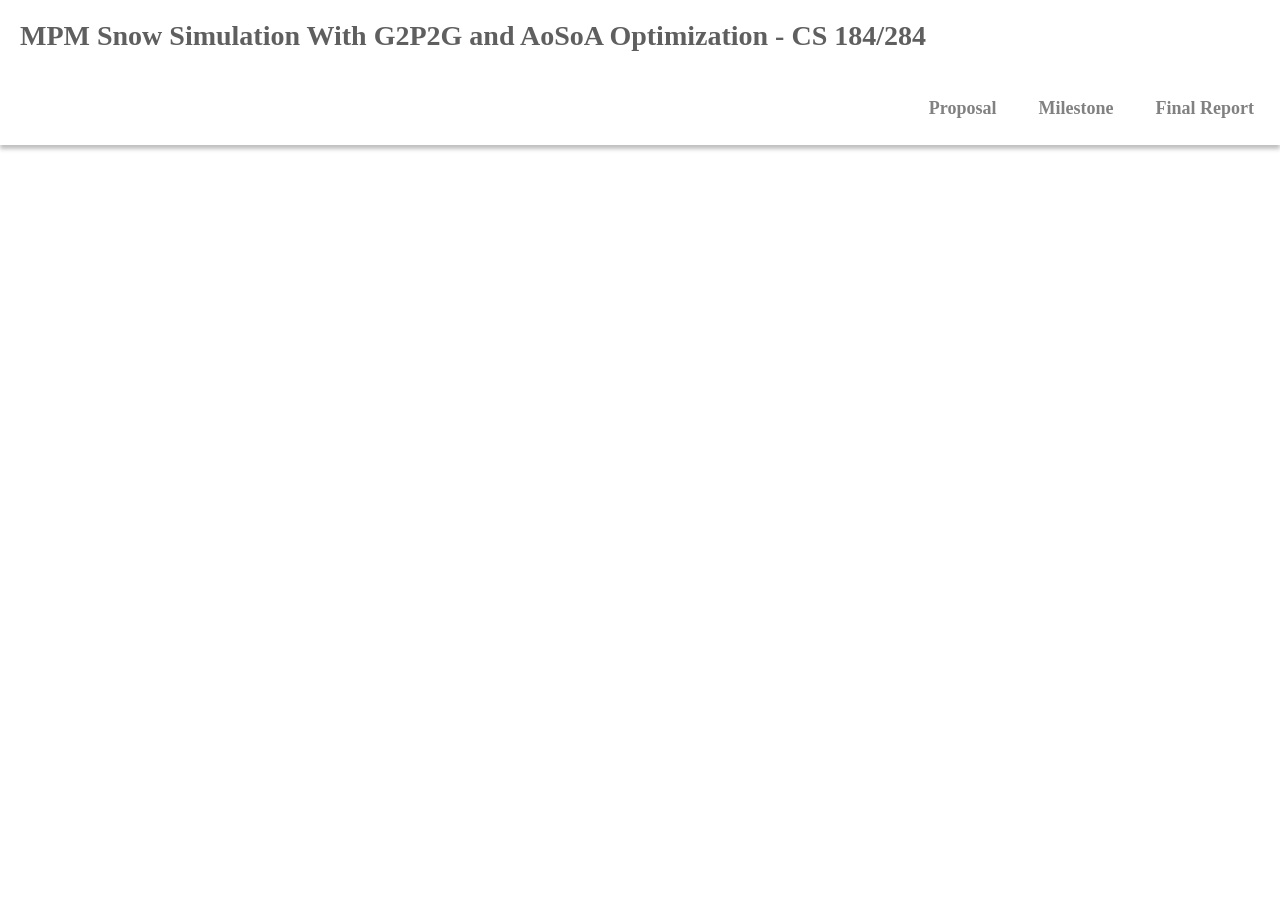
<file: docs/index.html>
<!doctype html>
<html>
    <head>
       <meta charset="utf-8">
        <title>MPM Snow Simulation With G2P2G and AoSoA Optimization - CS 184/284</title>
        <link rel="stylesheet" href="style.css">
    </head>
    <body>
        <div class="site-header">
            <div class="row">
                <div class="name-header">
                    <p>MPM Snow Simulation With G2P2G and AoSoA Optimization - CS 184/284</p>
                </div>
                <div class="title-bar">
                    <ul>
                        <li>
                            <a href="proposal.html">Proposal</a>
                        </li>
                        <li>
                            <a href="milestone.html">Milestone</a>
                        </li>
                        <li>
                            <a href="report.html">Final Report</a>
                        </li>
                    </ul>
                </div>
            </div>
        </div>
        <!-- <div class="main-pic" align="center">
            <img src="images/furball.png" -->
        </div>
    </body>
</file>
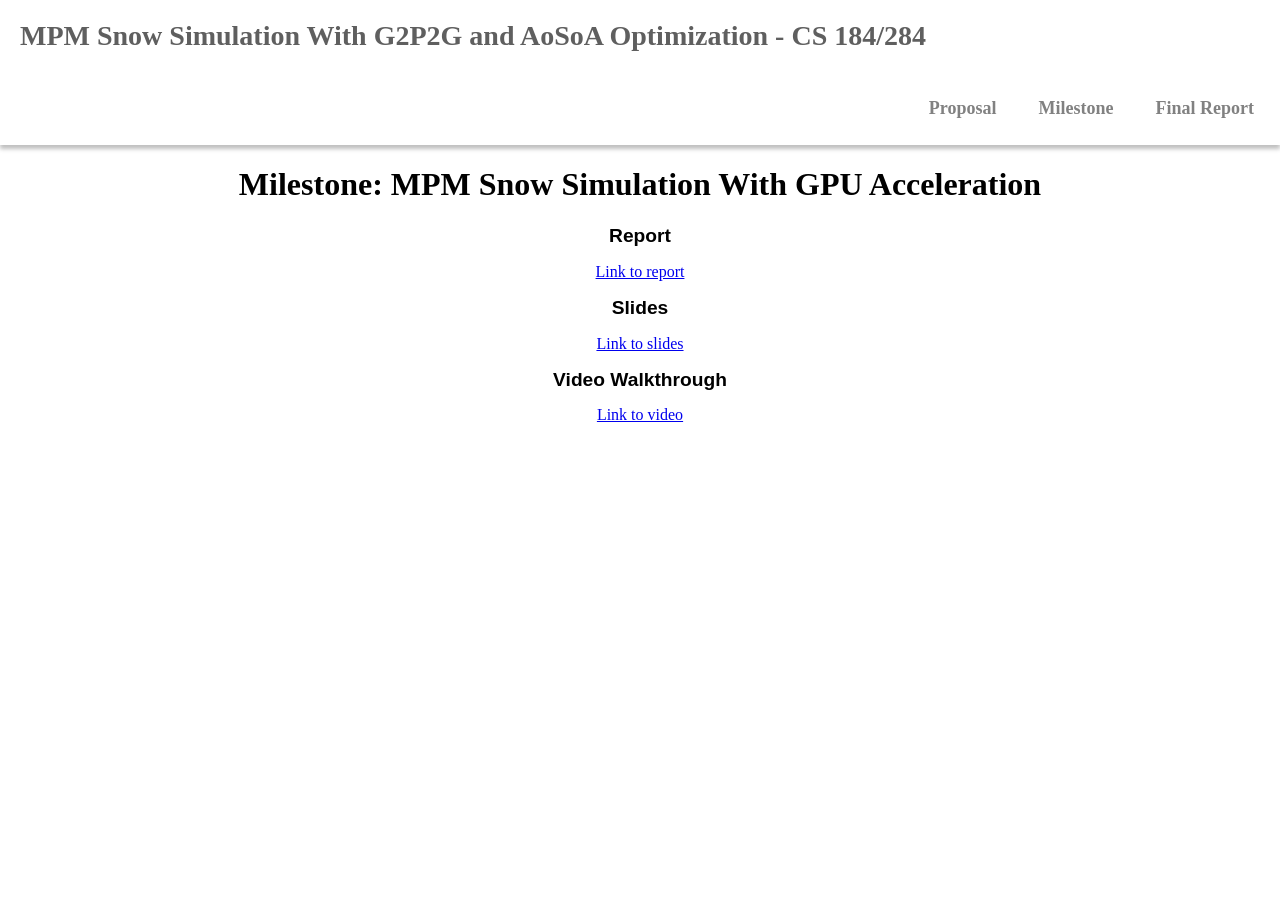
<file: docs/milestone.html>
<!DOCTYPE html PUBLIC "-//W3C//DTD XHTML 1.0 Strict//EN" "http://www.w3.org/TR/xhtml1/DTD/xhtml1-strict.dtd">
<html xmlns="http://www.w3.org/1999/xhtml" xml:lang="en" lang="en">
    <head>
        <meta charset="utf-8">
         <title>MPM Snow Simulation With G2P2G and AoSoA Optimization - CS 184/284</title>
         <link rel="stylesheet" href="style.css">
     </head>
     <body>
         <div class="site-header">
             <div class="row">
                 <div class="name-header">
                     <p>MPM Snow Simulation With G2P2G and AoSoA Optimization - CS 184/284</p>
                 </div>
                 <div class="title-bar">
                     <ul>
                         <li>
                             <a href="proposal.html">Proposal</a>
                         </li>
                         <li>
                             <a href="milestone.html">Milestone</a>
                         </li>
                         <li>
                             <a href="report.html">Final Report</a>
                         </li>
                     </ul>
                 </div>
             </div>
         </div>
         <!-- <div class="main-pic" align="center">
             <img src="images/furball.png" -->
         </div>
    <style>
        div.padded {
            padding-top: 0px;
            padding-right: 100px;
            padding-bottom: 0.25in;
            padding-left: 100px;
        }

        code {
            padding: 0;
            padding-top: 0.2em;
            padding-bottom: 0.2em;
            font-family: Consolas, "courier new";
            margin: 0;
            font-size: 95%;
            border-radius: 2px;
        }

        .center {
            display: block;
            margin-left: auto;
            margin-right: auto;
            width: 80%;
        }

        .center-small {
            display: block;
            margin-left: auto;
            margin-right: auto;
            width: 40%;
        }

        .center-mini {
            display: block;
            margin-left: auto;
            margin-right: auto;
            width: 20%;
        }

        .center-large {
            display: block;
            margin-left: auto;
            margin-right: auto;
            width: 100%;
        }

        .tb {
            border-collapse: collapse;
        }
    </style>

<h1 align="middle">Milestone: MPM Snow Simulation With GPU Acceleration</h1>
<h2 align="middle">Report</h2>
<div align="middle">
<a href="https://drive.google.com/file/d/1RD7Oj32CjXzi2FwYpv-5K4EhymDbfySG/view?usp=sharing" class="button" view>Link to report</a>
</div>
<h2 align="middle">Slides</h2>
<div align="middle">
<a href="https://docs.google.com/presentation/d/12SH9jOvtnTwWewP_TLiBoOO5If0qAd2K3AaTzSNSI1c/edit?usp=sharing" class="button" view>Link to slides</a>
</div>
<h2 align="middle">Video Walkthrough</h2>
         <div align="middle">
             <a href="https://drive.google.com/file/d/1jdARSUB29kEuLJbf12Z2mGzgmj2vIXp_/view?usp=sharing" class="button" view>Link to video</a>
         </div>

</body>
</file>
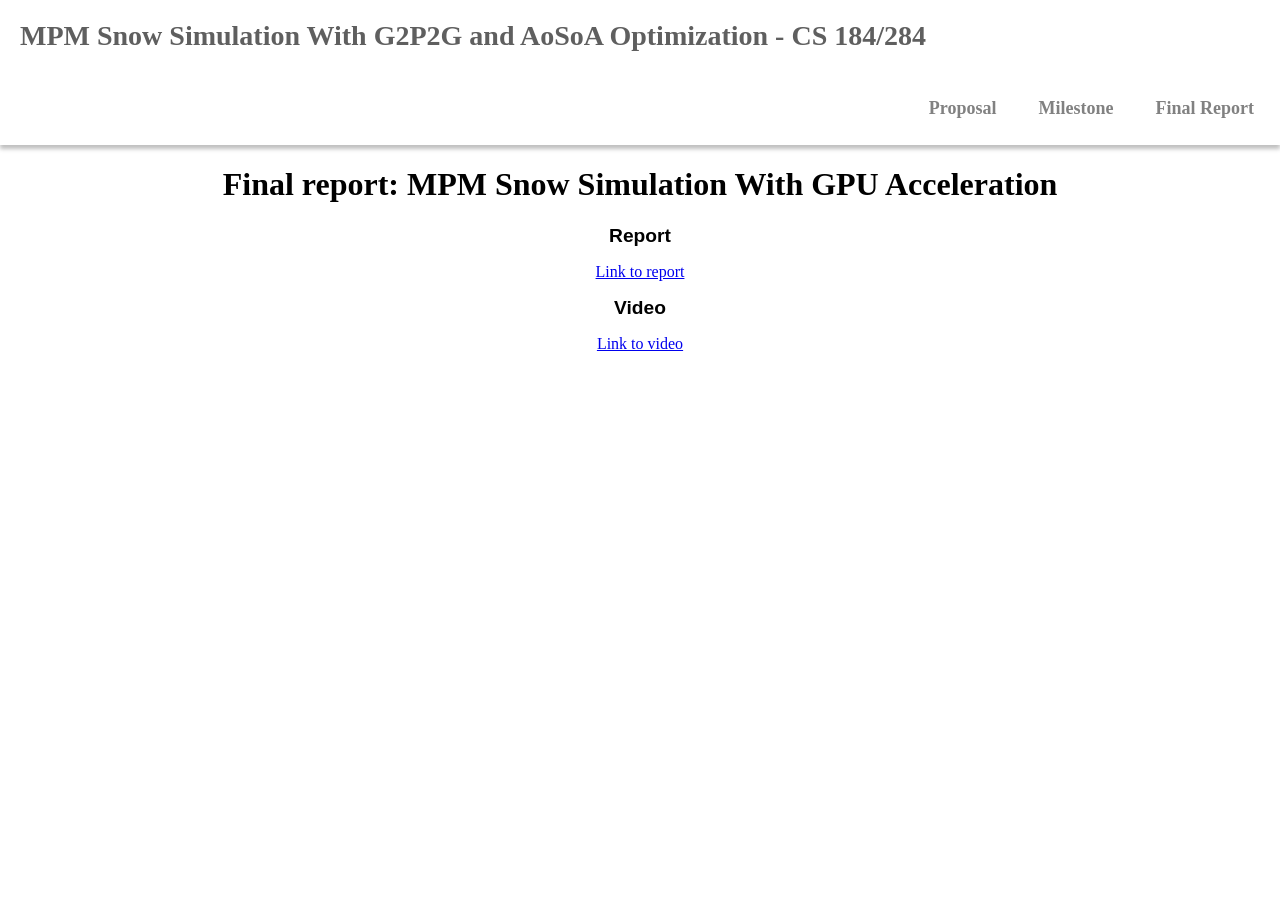
<file: docs/report.html>
<!DOCTYPE html PUBLIC "-//W3C//DTD XHTML 1.0 Strict//EN" "http://www.w3.org/TR/xhtml1/DTD/xhtml1-strict.dtd">
<html xmlns="http://www.w3.org/1999/xhtml" xml:lang="en" lang="en">
<head>
    <meta charset="utf-8">
    <title>MPM Snow Simulation With G2P2G and AoSoA Optimization - CS 184/284</title>
    <link rel="stylesheet" href="style.css">
</head>
<body>
<div class="site-header">
    <div class="row">
        <div class="name-header">
            <p>MPM Snow Simulation With G2P2G and AoSoA Optimization - CS 184/284</p>
        </div>
        <div class="title-bar">
            <ul>
                <li>
                    <a href="proposal.html">Proposal</a>
                </li>
                <li>
                    <a href="milestone.html">Milestone</a>
                </li>
                <li>
                    <a href="report.html">Final Report</a>
                </li>
            </ul>
        </div>
    </div>
</div>
<!-- <div class="main-pic" align="center">
    <img src="images/furball.png" -->
</div>
<style>
    div.padded {
        padding-top: 0px;
        padding-right: 100px;
        padding-bottom: 0.25in;
        padding-left: 100px;
    }

    code {
        padding: 0;
        padding-top: 0.2em;
        padding-bottom: 0.2em;
        font-family: Consolas, "courier new";
        margin: 0;
        font-size: 95%;
        border-radius: 2px;
    }

    .center {
        display: block;
        margin-left: auto;
        margin-right: auto;
        width: 80%;
    }

    .center-small {
        display: block;
        margin-left: auto;
        margin-right: auto;
        width: 40%;
    }

    .center-mini {
        display: block;
        margin-left: auto;
        margin-right: auto;
        width: 20%;
    }

    .center-large {
        display: block;
        margin-left: auto;
        margin-right: auto;
        width: 100%;
    }

    .tb {
        border-collapse: collapse;
    }
</style>

<h1 align="middle">Final report: MPM Snow Simulation With GPU Acceleration</h1>
<h2 align="middle">Report</h2>
<div align="middle">
    <a href="https://drive.google.com/file/d/175NUY6IVsrn-cfPj1d-dVzX86LmDkB9y/view?usp=sharing" class="button" view>Link to report</a>
</div>
<h2 align="middle">Video</h2>
<div align="middle">
    <a href="https://drive.google.com/file/d/1EtNmYYTUaMrriORoMRXjIo7rY1NkT1xw/view?usp=sharing" class="button" view>Link to video</a>
</div>

</body>
</file>
<file: docs/style.css>
.site-header {
    background: #FFFFFF;
    box-shadow: 0px 4px 4px rgba(0, 0, 0, 0.25);
    overflow: auto;
}

.name-header {
    padding: 20px;
    float: left;
    height: fit-content
}
.name-header p {
    font-family: Alegreya Sans;
    font-style: normal;
    font-weight: bold;
    font-size: 28px;

    color: rgb(95, 95, 95);
}
.title-bar {
    float: right;
    padding: 5px;
}

.title-bar ul {
    list-style-type: none;
    overflow: hidden;
    margin-block-start: 0em;
    margin-block-end: 0em;
  }

.title-bar li {
    padding: 5px;
    float: left;
}
.title-bar li a {
    display: block;
    text-align: center;
    text-decoration: none;
    font-family: Source Sans Pro;
    font-style: normal;
    font-weight: 600;
    font-size: 18px;
    line-height: normal;
    color: rgb(129, 129, 129);
    padding: 16px;
}

.title-bar li a:hover {
    background-color: rgb(247, 247, 247);
    border-radius: 18px;
    color: #5c5c5c;
}

h2 {
    font-size: larger;
}
h3 {
    font-size: large;
}
h4 {
    font-size: medium;
}
.column {
    width: 50%;
    float: left;
    overflow: hidden;
}

.welcome-text p{
    padding: 10%;
    font-family: Source Sans Pro;
    font-style: normal;
    font-weight: 300;
    font-size: 96px;
    line-height: normal;
    text-align: center;

    color: #000000;
}
body {
    margin: 0%;
}

.main-pic img {
    width: 25%;
    margin-top: 25px;
}

.row:after {
    content: "";
    display: table;
    clear: both;
}

p {
    display: block;
    margin-block-start: 0em;
    margin-block-end: 0em;
    margin-inline-start: 0px;
    margin-inline-end: 0px;
}

html {
    -webkit-background-size: cover;
    -moz-background-size: cover;
    -o-background-size: cover;
    background-size: cover;
    background: #FFFFFF;
    background-repeat:no-repeat;
    background-repeat: no-repeat;
}

.report-body {
    padding: 10px 100px 200px 100px;
    width: 1000px;
    margin: auto;
    text-align: left;
    font-weight: 300;
    font-family: 'Open Sans', sans-serif;
    color: #121212;
    font-size: 20px;
}

.report-body h1, h2, h4 {
    font-family: 'Source Sans Pro', sans-serif;
}
</file>
